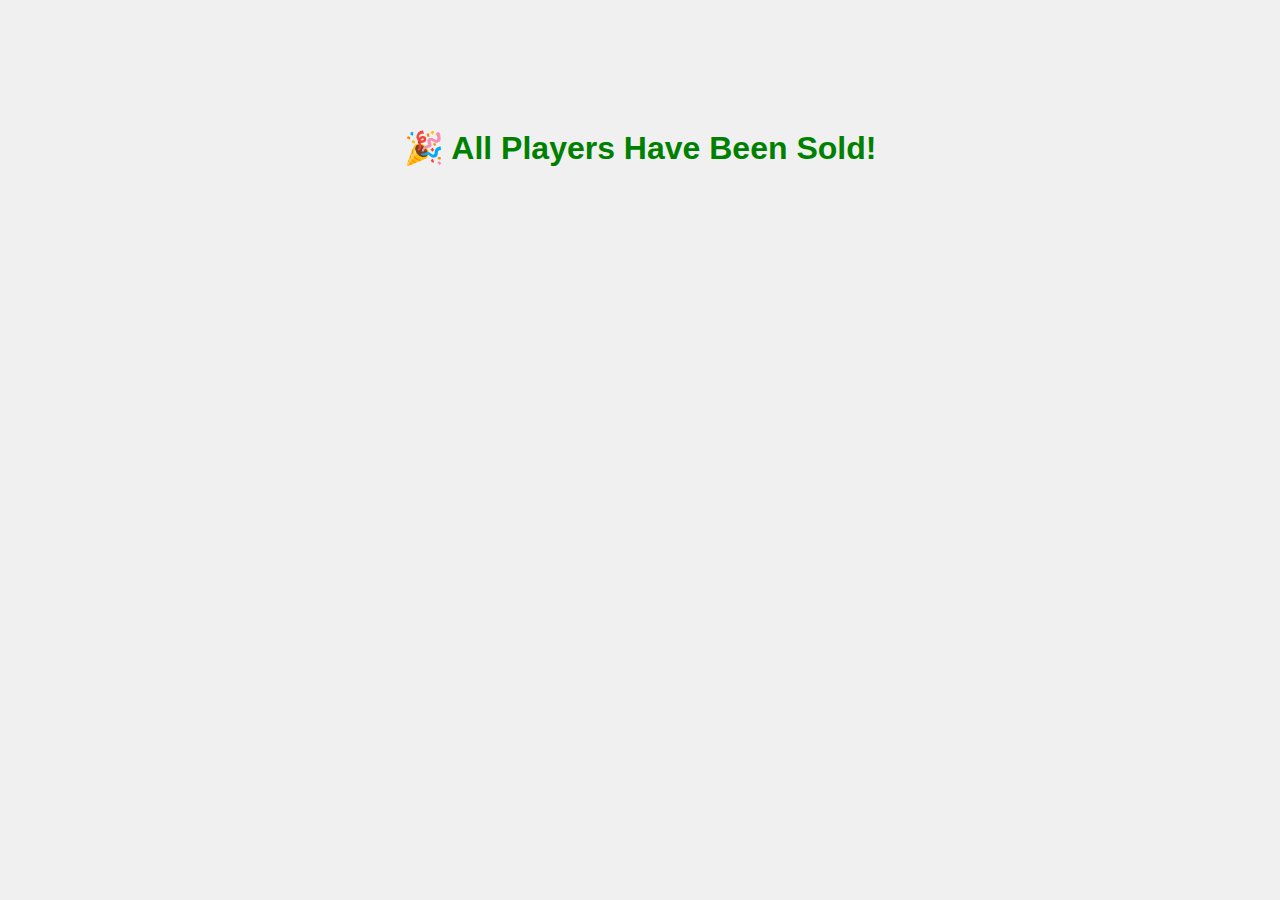
<file: templates/auction_done.html>
<!DOCTYPE html>
<html lang="en">
<head>
<meta charset="UTF-8">
<title>Auction Complete</title>
<style>
body { text-align: center; font-family: Arial; background: #f0f0f0; padding-top: 100px; }
h1 { color: green; }
</style>
</head>
<body>
    <h1>🎉 All Players Have Been Sold!</h1>
</body>
</html>
</file>
